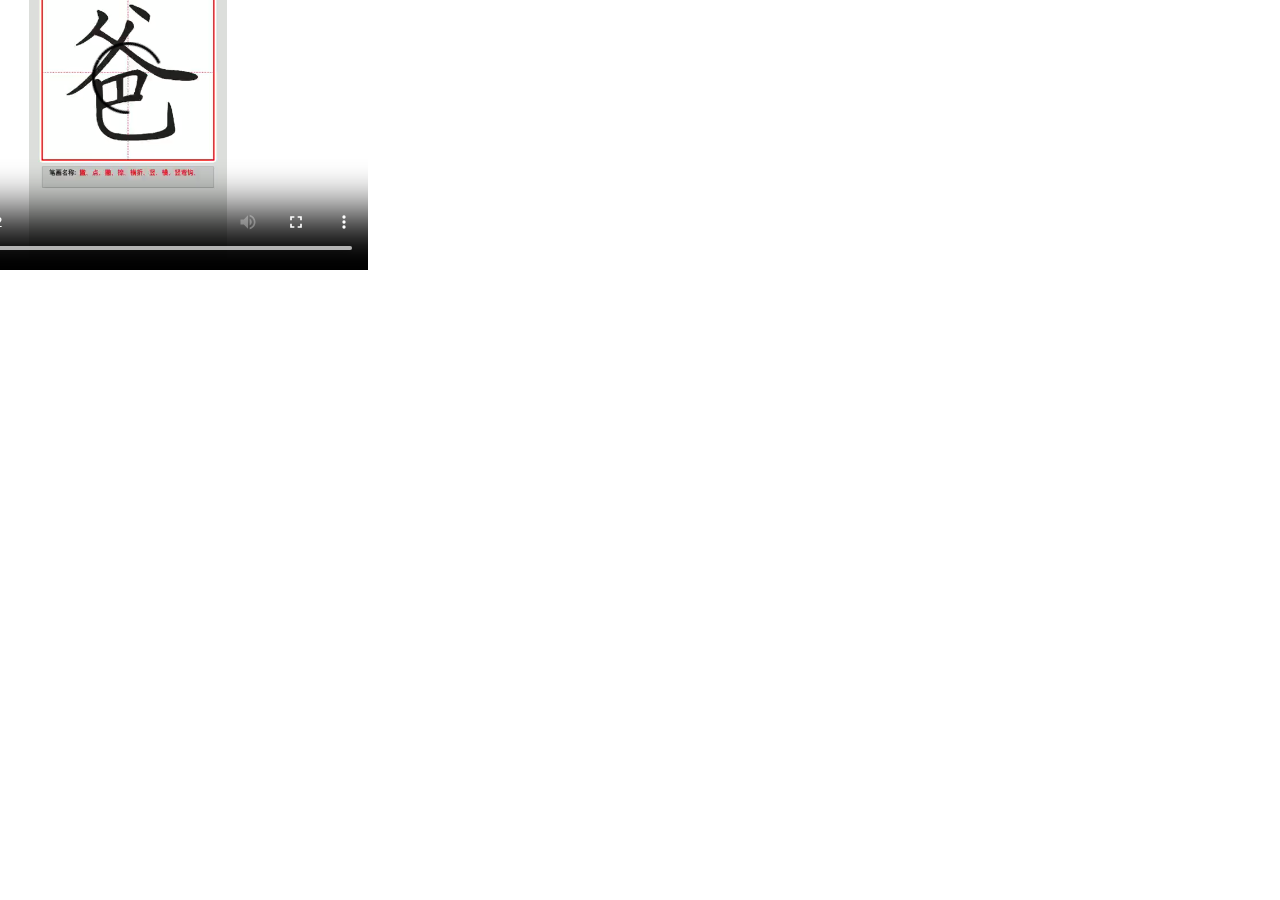
<file: index3.html>
<!DOCTYPE html>
<html lang="en">

<head>
    <meta name="viewport" content="width=640,user-scalable=0,target-densitydpi=device-dpi">
    <meta charset="utf-8">
    <style>
        * {
            margin: 0;
            padding: 0;
        }
        
        #Mycanvas {
            position: absolute;
            top: 0;
            left: 0;
        }
        
        #mvideo {
            position: absolute;
            top: 10%;
            left: 10%;
            width: 480px;
            height: 360px;
            margin: -180px 0 0 -240px;
        }
    </style>
</head>

<body>
    <canvas id="Mycanvas">

        </canvas>
    <video loop controls autoplay id="mvideo">
            <source src="test.mp4" type="video/mp4"></source>
        </video>
</body>
<script>
    !(function(doc) {

        var Mycanvas = doc.getElementById("Mycanvas"),
            cont = Mycanvas.getContext("2d"),
            Myvideo = doc.getElementById("mvideo");
        cw = window.innerWidth;
        ch = window.innerHeight;
        Mycanvas.width = cw;
        Mycanvas.height = ch;
        Myvideo.addEventListener("canplay", function() {
            var cont2 = cerateCanvas(cw, ch).getContext("2d");
            draw(this, cont, cont2, cw, ch);
        }, false)

        function cerateCanvas(w, h) {
            var cr = doc.createElement("canvas");
            cr.width = w;
            cr.height = h;
            return cr;
        }

        function draw(v, c, c2, w, h) {
            if (v.paused || v.ended) {
                cancelAnimationFrame(stop);
                return false;
            }
            c2.drawImage(v, 0, 0, w, h);
            var idata = c2.getImageData(0, 0, w, h),
                data = idata.data;
            // for (var i = 0; i < data.length; i += 4) {
            //     var r = data[i],
            //         g = data[i + 1],
            //         b = data[i + 2];
            //     brightness = (3 * r + 4 * g + b) >>> 3;
            //     data[i] = brightness;
            //     data[i + 1] = brightness;
            //     data[i + 2] = brightness;
            // };
            idata.data = data;
            c.putImageData(idata, 0, 0);
            var stop = requestAnimationFrame(function() {
                draw(v, c, c2, w, h);
            });
        }
    })(document)
</script>

</html>
</file>
